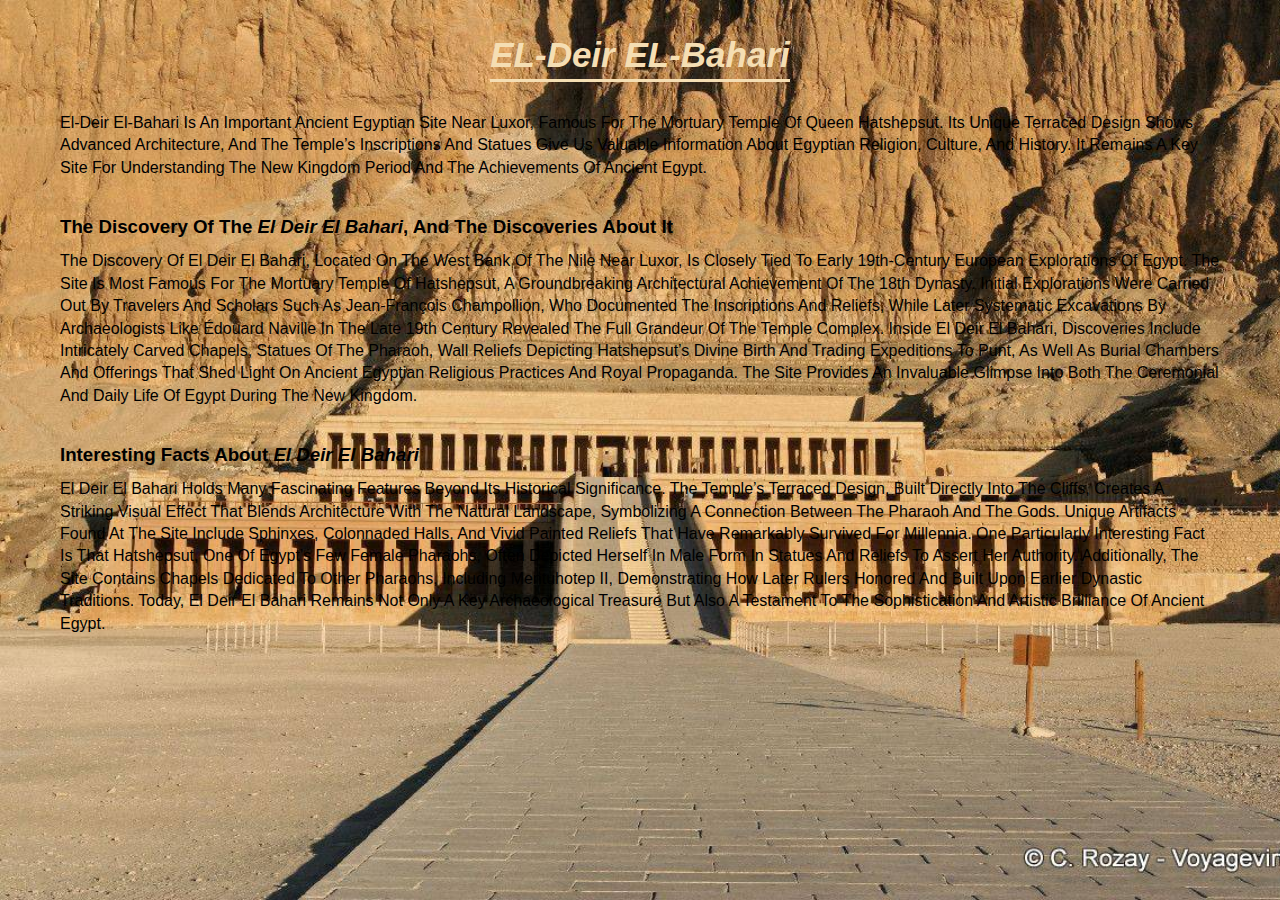
<file: slide-2.html>
<!doctype html>
<html lang="en">
  <head>
    <meta charset="UTF-8" />
    <meta name="viewport" content="width=device-width, initial-scale=1.0" />
    <link rel="icon" href="imgs/plan.png" type="image/png" />
    <title>EL-Deir EL-Bahari - slide 2</title>
    <style>
      * {
        box-sizing: border-box;
        margin: 0;
        padding: 0;
        text-transform: capitalize;
      }
      body {
        font-family: Arial, Helvetica, sans-serif;
        display: flex;
        flex-direction: column;
        height: 100vh;

        /* opacity: 0.8; */
      }
      .hero {
        width: 100%;
        height: 100%;
        /* background-image: url("imgs/el-deir-el-bahari.jpg"); */
        background-image: linear-gradient(rgba(255, 255, 255, 0), rgba(255, 255, 255, 0)), url("imgs/el-deir-el-bahari.jpg");
        background-size: cover;
        background-repeat: no-repeat;
      }
      .info {
        display: flex;
        flex-direction: column;
        padding: 0 60px;
        color: #fff;
        line-height: 1.4;
      }
      .info h1 {
        text-align: center;
        margin: 30px;
        color: wheat;
        font-size: 35px;
        border-bottom: solid 3px wheat;
        font-style: italic;
        width: fit-content;
        display: inherit;
        align-self: center;
      }
      .info h3 {
        margin: 35px 0 10px 0;
        color: black;
      }
      .info p {
        color: black;
      }
      .info h3 span {
        font-style: italic;
        font-weight: 850;
      }

      @media (max-width: 600px) {
        .info {
          line-height: 1;
        }
        .info h1 {
          font-size: 25px;
        }
        .info p {
          font-size: 14px;
          /* }
        .info h3,
        .info h3 span {
          font */
        }
        .hero {
          height: 150%;
        }
      }
      @media (min-width: 601px) and (max-width: 798px) {
        .hero {
          height: 200%;
        }
      }
    </style>
  </head>

  <body>
    <div class="hero">
      <div class="info">
        <h1>EL-Deir EL-Bahari</h1>
        <p>
          El-Deir El-Bahari is an important ancient Egyptian site near Luxor,
          famous for the mortuary temple of Queen Hatshepsut. Its unique
          terraced design shows advanced architecture, and the temple’s
          inscriptions and statues give us valuable information about Egyptian
          religion, culture, and history. It remains a key site for
          understanding the New Kingdom period and the achievements of ancient
          Egypt.
        </p>
        <h3>the discovery of the <span>el deir el bahari</span>, and the discoveries about it</h3>
        <p>
          The discovery of El Deir El Bahari, located on the west bank of the Nile near Luxor, is closely tied to early 19th-century European explorations of Egypt. The site is most famous for the mortuary temple of Hatshepsut, a groundbreaking architectural achievement of the 18th Dynasty. Initial explorations were carried out by travelers and scholars such as Jean-François Champollion, who documented the inscriptions and reliefs, while later systematic excavations by archaeologists like Édouard Naville in the late 19th century revealed the full grandeur of the temple complex. Inside El Deir El Bahari, discoveries include intricately carved chapels, statues of the pharaoh, wall reliefs depicting Hatshepsut’s divine birth and trading expeditions to Punt, as well as burial chambers and offerings that shed light on ancient Egyptian religious practices and royal propaganda. The site provides an invaluable glimpse into both the ceremonial and daily life of Egypt during the New Kingdom.
        </p>
        <h3>interesting facts about <span>el deir el bahari</span></h3>
        <p>
          El Deir El Bahari holds many fascinating features beyond its historical significance. The temple’s terraced design, built directly into the cliffs, creates a striking visual effect that blends architecture with the natural landscape, symbolizing a connection between the pharaoh and the gods. Unique artifacts found at the site include sphinxes, colonnaded halls, and vivid painted reliefs that have remarkably survived for millennia. One particularly interesting fact is that Hatshepsut, one of Egypt’s few female pharaohs, often depicted herself in male form in statues and reliefs to assert her authority. Additionally, the site contains chapels dedicated to other pharaohs, including Mentuhotep II, demonstrating how later rulers honored and built upon earlier dynastic traditions. Today, El Deir El Bahari remains not only a key archaeological treasure but also a testament to the sophistication and artistic brilliance of ancient Egypt.
        </p>
      </div>
    </div>
  </body>
</html>
</file>
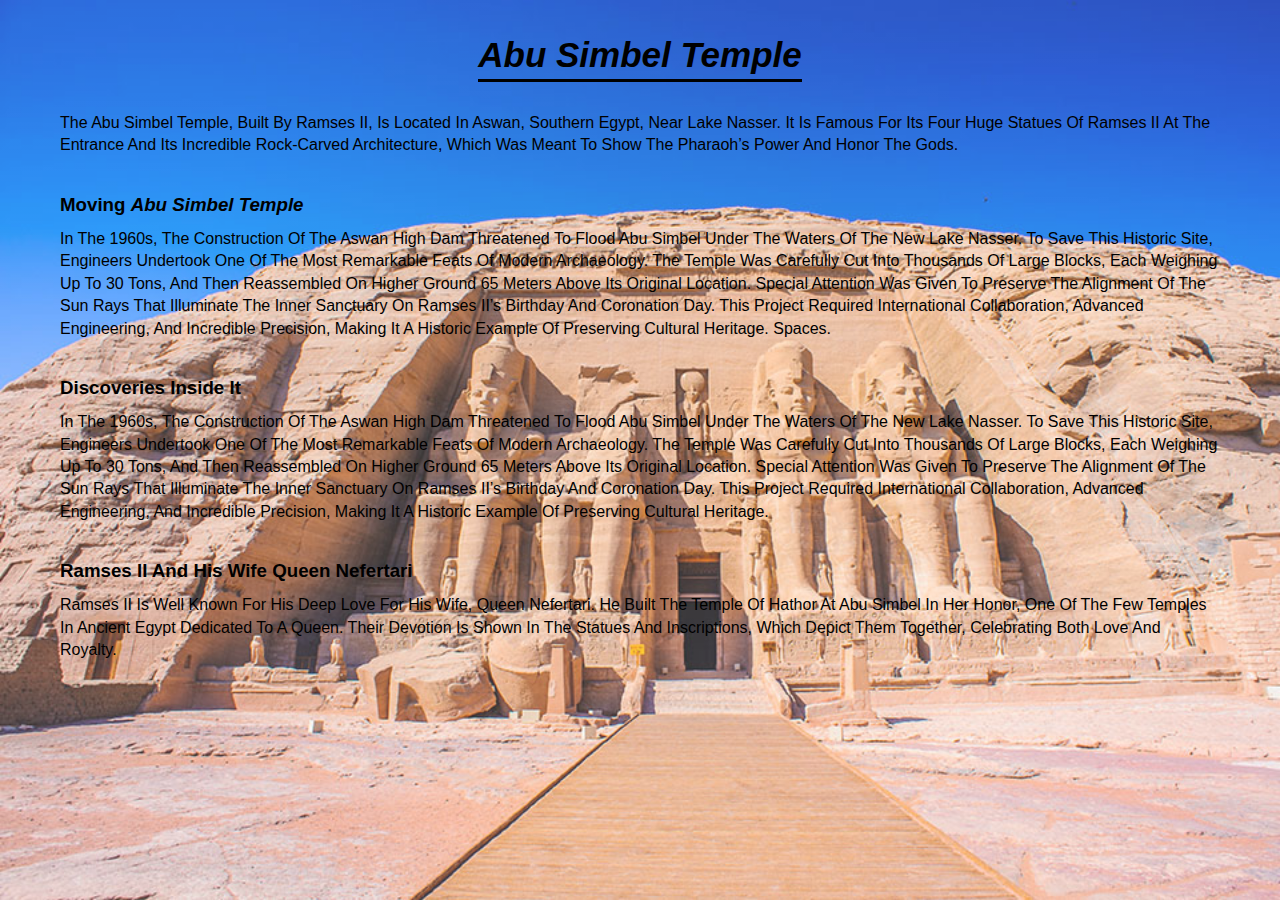
<file: slide-3.html>
<!DOCTYPE html>
<html lang="en">
  <head>
    <meta charset="UTF-8" />
    <meta name="viewport" content="width=device-width, initial-scale=1.0" />
    <link rel="icon" href="imgs/plan.png" type="image/png" />
    <title>Abu Simbel Temple - slide 3</title>
    <style>
      * {
        box-sizing: border-box;
        margin: 0;
        padding: 0;
        text-transform: capitalize;
      }
      body {
        font-family: Arial, Helvetica, sans-serif;
        display: flex;
        flex-direction: column;
        height: 100vh;
      
        /* opacity: 0.8; */
      }
      .hero {
        width: 100%;
        height: 100%;
        /* background-image: url("imgs/abu-simpelll.jpg"); */
        background-image: linear-gradient(#ffffff2d, #ffffff2d), url("imgs/abu-simpelll.jpg");
        background-size: cover;
        background-repeat: no-repeat;
      }
      .info {
        display: flex;
        flex-direction: column;
        padding: 0 60px;
        color: black;
        line-height: 1.4;
      }
      .info h1 {
        text-align: center;
        margin: 30px;
        /* color: #552513; */
        font-size: 35px;
        border-bottom: solid 3px black;
        font-style: italic;
        width: fit-content;
        display: inherit;
        align-self: center;
      }
      .info h3 {
        margin: 35px 0 10px 0;
      }
      .info h3 span {
        font-style: italic;
        font-weight: 850;
      }

      @media (max-width: 600px) {
        .info {
          line-height: 1;
        }
        .info h1 {
          font-size: 25px;
        }
        .info p {
          font-size: 14px;
        /* }
        .info h3,
        .info h3 span {
          font */
        } 
        .hero {
          height: 150%;
        }
      }
      @media (min-width: 601px) and (max-width: 798px) {
        .hero {
          height: 200%;
        }
      }
    </style>
  </head>

  <body>
    <div class="hero">
      <div class="info">
        <h1>abu simbel temple</h1>
        <p>
          The Abu Simbel Temple, built by Ramses II, is located in Aswan, southern Egypt, near Lake Nasser. It is famous for its four huge statues of Ramses II at the entrance and its incredible rock-carved architecture, which was meant to show the pharaoh’s power and honor the gods.
        </p>
        <h3>moving <span>abu simbel temple</span></h3>
        <p>
          In the 1960s, the construction of the Aswan High Dam threatened to flood Abu Simbel under the waters of the new Lake Nasser. To save this historic site, engineers undertook one of the most remarkable feats of modern archaeology. The temple was carefully cut into thousands of large blocks, each weighing up to 30 tons, and then reassembled on higher ground 65 meters above its original location. Special attention was given to preserve the alignment of the sun rays that illuminate the inner sanctuary on Ramses II’s birthday and coronation day. This project required international collaboration, advanced engineering, and incredible precision, making it a historic example of preserving cultural heritage.
          spaces.
        </p>
        <h3>discoveries inside it</h3>
        <p>
          In the 1960s, the construction of the Aswan High Dam threatened to flood Abu Simbel under the waters of the new Lake Nasser. To save this historic site, engineers undertook one of the most remarkable feats of modern archaeology. The temple was carefully cut into thousands of large blocks, each weighing up to 30 tons, and then reassembled on higher ground 65 meters above its original location. Special attention was given to preserve the alignment of the sun rays that illuminate the inner sanctuary on Ramses II’s birthday and coronation day. This project required international collaboration, advanced engineering, and incredible precision, making it a historic example of preserving cultural heritage.
        </p>
        <h3>ramses II and his wife queen nefertari</h3>
        <p>
          Ramses II is well known for his deep love for his wife, Queen Nefertari. He built the Temple of Hathor at Abu Simbel in her honor, one of the few temples in ancient Egypt dedicated to a queen. Their devotion is shown in the statues and inscriptions, which depict them together, celebrating both love and royalty.
        </p>
      </div>   
    </div>
  </body>
</html>
</file>
